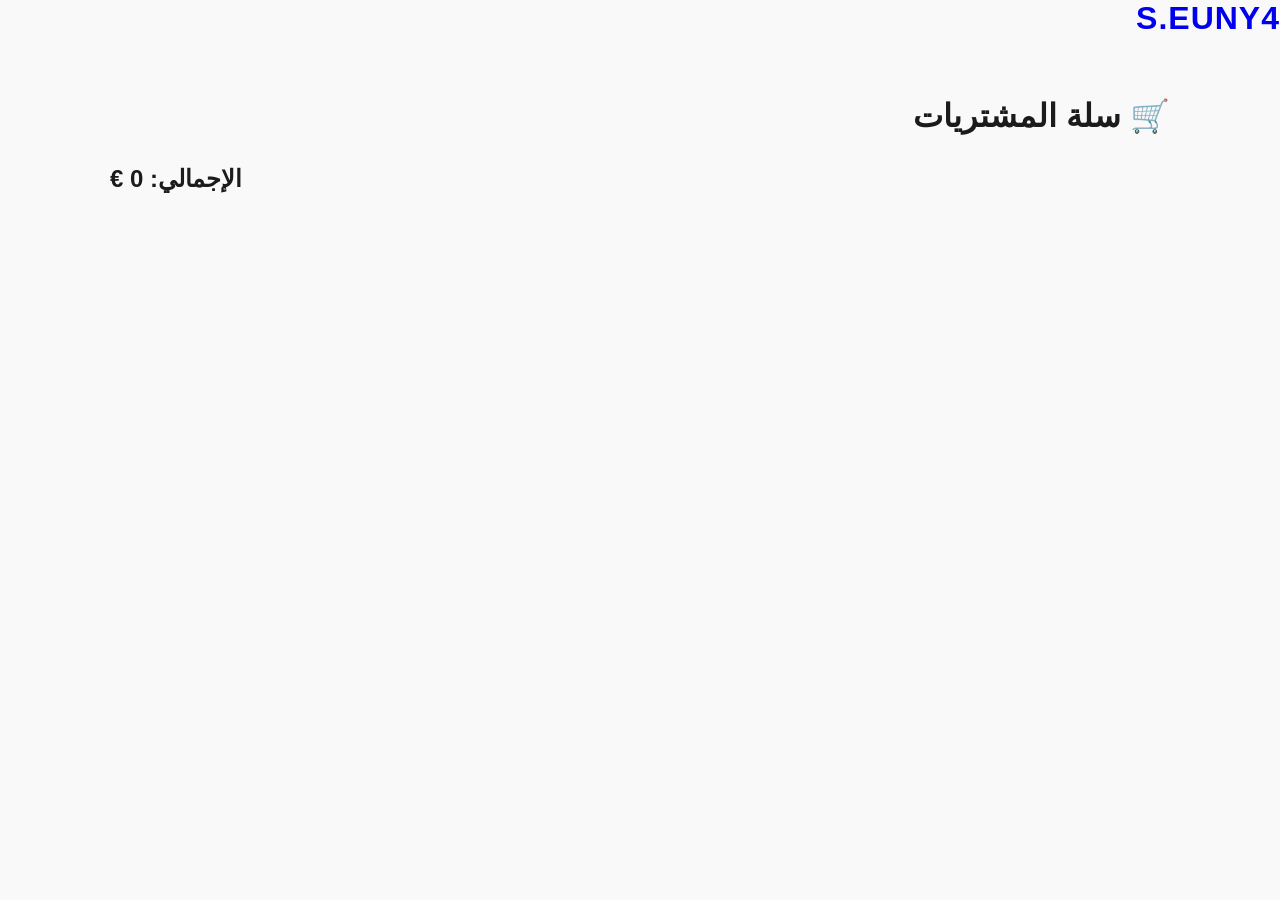
<file: cart.html>
<!DOCTYPE html>
<html lang="ar" dir="rtl">
<head>
<meta charset="UTF-8">
<meta name="viewport" content="width=device-width, initial-scale=1.0">
<title>سلة المشتريات | S.EUNY4 Store</title>

<link rel="stylesheet" href="style.css">

<style>
.cart-container{
    max-width:1100px;
    margin:40px auto;
    padding:20px;
}

.cart-item{
    display:flex;
    align-items:center;
    justify-content:space-between;
    background:white;
    padding:15px;
    margin-bottom:15px;
    border-radius:12px;
    box-shadow:0 5px 10px rgba(0,0,0,.1);
}

.cart-item img{
    width:90px;
    height:90px;
    object-fit:cover;
    border-radius:10px;
}

.cart-info{
    flex:1;
    margin:0 20px;
}

.remove-btn{
    background:#ff3366;
    color:white;
    border:none;
    padding:10px 15px;
    border-radius:8px;
    cursor:pointer;
}

.total{
    margin-top:30px;
    font-size:24px;
    font-weight:bold;
    text-align:left;
}
</style>

</head>

<body>

<header>

<div class="logo">
<a href="index.html">S.EUNY4</a>
</div>

</header>

<div class="cart-container">

<h1>🛒 سلة المشتريات</h1>

<div id="cartItems"></div>

<div class="total">
الإجمالي: <span id="total">0 €</span>
</div>

</div>

<script>

let cart = JSON.parse(localStorage.getItem("cart")) || [];

const cartItems=document.getElementById("cartItems");

const total=document.getElementById("total");

let sum=0;

function renderCart(){

cartItems.innerHTML="";

sum=0;

cart.forEach((item,index)=>{

sum+=parseFloat(item.price);

cartItems.innerHTML+=`

<div class="cart-item">

<img src="${item.image}">

<div class="cart-info">

<h3>${item.name}</h3>

<p>${item.price}</p>

</div>

<button class="remove-btn" onclick="removeItem(${index})">

حذف

</button>

</div>

`;

});

total.innerHTML=sum+" €";

}

function removeItem(index){

cart.splice(index,1);

localStorage.setItem("cart",JSON.stringify(cart));

renderCart();

}

renderCart();

</script>

</body>
</html>
</file>
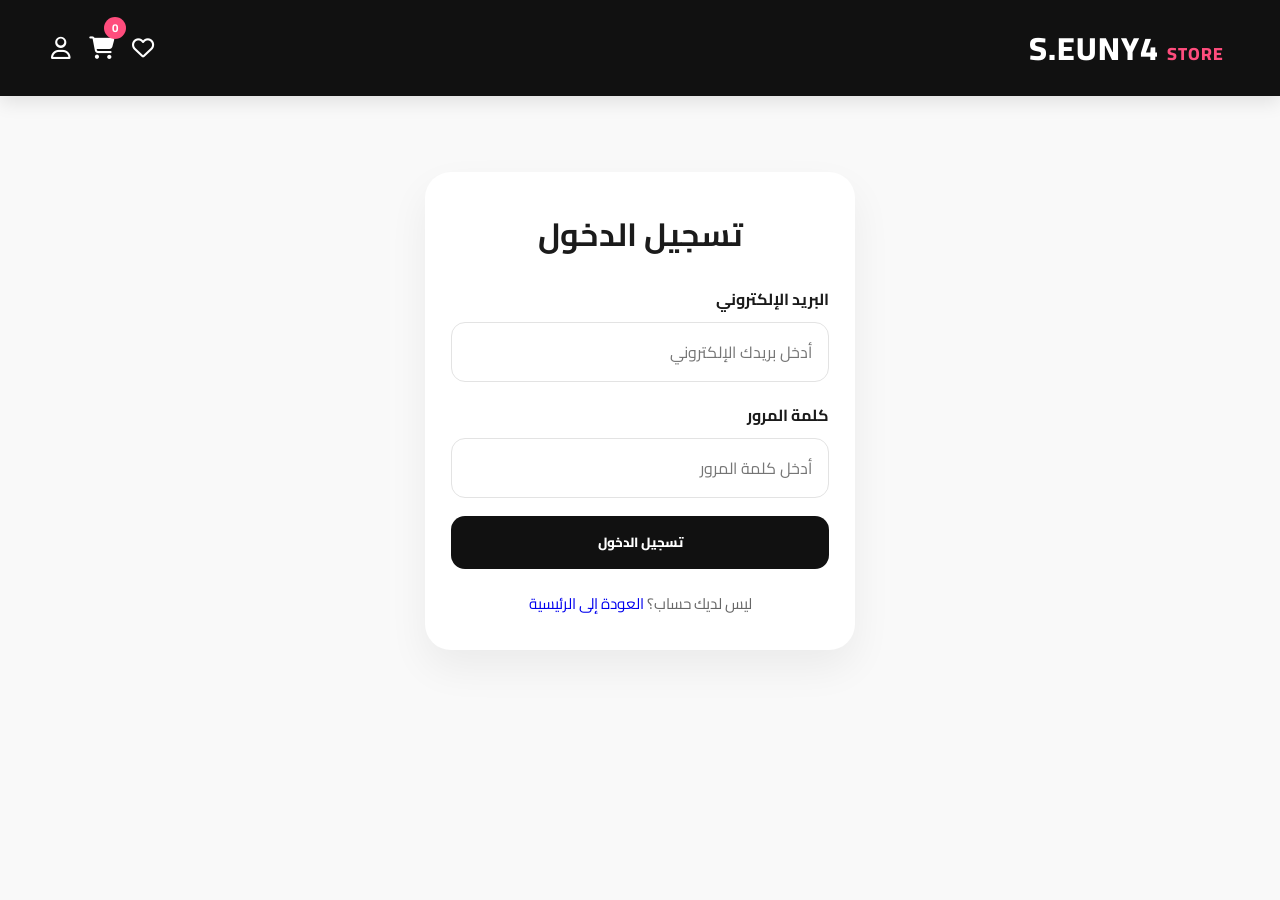
<file: login.html>
<!DOCTYPE html>
<html lang="ar" dir="rtl">
<head>
  <meta charset="UTF-8" />
  <meta name="viewport" content="width=device-width, initial-scale=1.0" />
  <title>تسجيل الدخول | S.EUNY4 Store</title>
  <link rel="stylesheet" href="style.css" />
  <link href="https://fonts.googleapis.com/css2?family=Cairo:wght@300;400;500;700;800&display=swap" rel="stylesheet" />
  <link rel="stylesheet" href="https://cdnjs.cloudflare.com/ajax/libs/font-awesome/6.5.2/css/all.min.css" />
</head>
<body data-page="login">
  <header class="header">
    <div class="container header-inner">
      <a href="index.html" class="logo">S.EUNY4 <span>STORE</span></a>

      <div class="header-icons">
        <a href="wishlist.html" class="icon-link" title="المفضلة">
          <i class="fa-regular fa-heart"></i>
        </a>
        <a href="cart.html" class="icon-link" title="السلة">
          <i class="fa-solid fa-cart-shopping"></i>
          <span id="cart-count" class="cart-count">0</span>
        </a>
        <a href="login.html" class="icon-link" title="تسجيل الدخول">
          <i class="fa-regular fa-user"></i>
        </a>
      </div>
    </div>
  </header>

  <div class="auth-wrapper">
    <div class="auth-box">
      <h1>تسجيل الدخول</h1>

      <form id="login-form">
        <div class="form-group">
          <label for="email">البريد الإلكتروني</label>
          <input type="email" id="email" placeholder="أدخل بريدك الإلكتروني" />
        </div>

        <div class="form-group">
          <label for="password">كلمة المرور</label>
          <input type="password" id="password" placeholder="أدخل كلمة المرور" />
        </div>

        <button type="submit" class="auth-btn">تسجيل الدخول</button>
      </form>

      <div style="margin-top: 20px; text-align: center;">
        <p class="text-muted">ليس لديك حساب؟ <a href="index.html">العودة إلى الرئيسية</a></p>
      </div>
    </div>
  </div>

  <script src="products.js"></script>
  <script src="script.js"></script>
</body>
</html>
</file>
<file: style.css>
* {
  margin: 0;
  padding: 0;
  box-sizing: border-box;
  font-family: "Cairo", sans-serif;
}

html {
  scroll-behavior: smooth;
}

body {
  background: #f9f9f9;
  color: #1b1b1b;
  direction: rtl;
}

a {
  text-decoration: none;
}

img {
  max-width: 100%;
  display: block;
}

button,
input {
  font-family: "Cairo", sans-serif;
}

.container {
  width: min(1200px, 92%);
  margin: 0 auto;
}

/* ===== Header ===== */
.header {
  background: #111;
  color: #fff;
  position: sticky;
  top: 0;
  z-index: 1000;
  box-shadow: 0 6px 18px rgba(0, 0, 0, 0.1);
}

.header-inner {
  display: flex;
  align-items: center;
  justify-content: space-between;
  gap: 20px;
  padding: 18px 0;
}

.logo {
  font-size: 2rem;
  font-weight: 800;
  letter-spacing: 1px;
  color: #fff;
}

.logo span {
  color: #ff4d7d;
  font-size: 1.1rem;
  margin-right: 5px;
}

.search-box {
  flex: 1;
  display: flex;
  align-items: center;
  justify-content: center;
  max-width: 500px;
}

.search-box input {
  width: 100%;
  border: none;
  outline: none;
  background: #fff;
  color: #111;
  padding: 12px 16px;
  border-radius: 30px 0 0 30px;
  font-size: 1rem;
}

.search-box button {
  border: none;
  background: #ff4d7d;
  color: #fff;
  padding: 12px 18px;
  border-radius: 0 30px 30px 0;
  cursor: pointer;
  font-size: 1rem;
}

.header-icons {
  display: flex;
  align-items: center;
  gap: 18px;
}

.icon-link {
  position: relative;
  color: #fff;
  font-size: 1.4rem;
  transition: 0.3s ease;
}

.icon-link:hover {
  color: #ff4d7d;
}

.cart-count {
  position: absolute;
  top: -10px;
  right: -12px;
  background: #ff4d7d;
  color: #fff;
  width: 22px;
  height: 22px;
  border-radius: 50%;
  display: flex;
  align-items: center;
  justify-content: center;
  font-size: 0.72rem;
  font-weight: 700;
}

.navbar {
  background: #fff;
  border-bottom: 1px solid #eee;
  box-shadow: 0 3px 12px rgba(0, 0, 0, 0.03);
}

.navbar-inner {
  display: flex;
  justify-content: center;
  align-items: center;
  flex-wrap: wrap;
  gap: 24px;
  padding: 16px 0;
}

.navbar a {
  color: #1d1d1d;
  font-weight: 700;
  transition: 0.3s ease;
}

.navbar a:hover,
.navbar a.active {
  color: #ff4d7d;
}

/* ===== Hero ===== */
.hero {
  background:
    linear-gradient(rgba(0, 0, 0, 0.38), rgba(0, 0, 0, 0.38)),
    url("https://images.unsplash.com/photo-1441986300917-64674bd600d8?auto=format&fit=crop&w=1600&q=80") center/cover no-repeat;
  min-height: 500px;
  display: flex;
  align-items: center;
  justify-content: center;
  text-align: center;
  color: #fff;
}

.hero-content {
  max-width: 700px;
  padding: 40px 20px;
}

.hero-badge {
  display: inline-block;
  background: rgba(255, 255, 255, 0.12);
  border: 1px solid rgba(255, 255, 255, 0.3);
  backdrop-filter: blur(5px);
  padding: 10px 18px;
  border-radius: 30px;
  font-size: 0.95rem;
  margin-bottom: 18px;
}

.hero h1 {
  font-size: clamp(2.2rem, 5vw, 4rem);
  line-height: 1.2;
  margin-bottom: 18px;
}

.hero h1 span {
  color: #ffb3c9;
}

.hero p {
  font-size: 1.2rem;
  line-height: 1.8;
  margin-bottom: 22px;
}

.primary-btn,
.secondary-btn {
  display: inline-flex;
  align-items: center;
  justify-content: center;
  gap: 10px;
  padding: 14px 28px;
  border-radius: 999px;
  font-weight: 700;
  transition: 0.3s ease;
}

.primary-btn {
  background: linear-gradient(135deg, #ff4d7d, #ff2f6d);
  color: #fff;
  box-shadow: 0 12px 25px rgba(255, 79, 125, 0.35);
}

.primary-btn:hover {
  transform: translateY(-2px);
}

.secondary-btn {
  background: rgba(255, 255, 255, 0.1);
  border: 1px solid rgba(255, 255, 255, 0.3);
  color: #fff;
}

/* ===== Section Title ===== */
.section-title {
  text-align: center;
  margin: 60px 0 28px;
}

.section-title span {
  color: #ff4d7d;
  font-size: 1rem;
  font-weight: 700;
  display: block;
  margin-bottom: 8px;
}

.section-title h2 {
  font-size: clamp(1.8rem, 3vw, 2.6rem);
  color: #1b1b1b;
}

/* ===== Categories ===== */
.categories-grid {
  display: grid;
  grid-template-columns: repeat(auto-fit, minmax(140px, 1fr));
  gap: 18px;
  margin-top: 16px;
}

.category-card {
  background: #fff;
  border-radius: 24px;
  padding: 24px 8px;
  text-align: center;
  box-shadow: 0 10px 30px rgba(0, 0, 0, 0.05);
  transition: 0.3s ease;
  color: #1b1b1b;
}

.category-card:hover {
  transform: translateY(-6px);
  box-shadow: 0 14px 30px rgba(0, 0, 0, 0.08);
}

.category-icon {
  font-size: 2.2rem;
  margin-bottom: 12px;
}

.category-card span {
  display: block;
  font-weight: 700;
  font-size: 1.1rem;
}

/* ===== Products Grid ===== */
.products-section {
  padding: 30px 0 80px;
}

.product-grid {
  display: grid;
  grid-template-columns: repeat(auto-fit, minmax(230px, 1fr));
  gap: 24px;
}

.product-card {
  background: #fff;
  border-radius: 22px;
  overflow: hidden;
  box-shadow: 0 16px 35px rgba(0, 0, 0, 0.05);
  transition: 0.3s ease;
}

.product-card:hover {
  transform: translateY(-6px);
}

.product-image {
  position: relative;
  overflow: hidden;
  height: 260px;
}

.product-image img {
  width: 100%;
  height: 100%;
  object-fit: cover;
  transition: 0.5s ease;
}

.product-card:hover .product-image img {
  transform: scale(1.05);
}

.favorite-btn {
  position: absolute;
  top: 12px;
  left: 12px;
  width: 42px;
  height: 42px;
  border-radius: 50%;
  border: none;
  background: rgba(255, 255, 255, 0.9);
  color: #333;
  cursor: pointer;
  font-size: 1.2rem;
  display: flex;
  align-items: center;
  justify-content: center;
  transition: 0.3s ease;
}

.favorite-btn.active {
  background: #ff4d7d;
  color: #fff;
}

.product-body {
  padding: 18px 16px 20px;
}

.product-category {
  display: inline-block;
  background: #fff1f5;
  color: #d93d71;
  padding: 6px 12px;
  border-radius: 999px;
  font-size: 0.75rem;
  font-weight: 700;
  margin-bottom: 10px;
}

.product-body h3 {
  font-size: 1.3rem;
  margin-bottom: 10px;
  color: #1d1d1d;
}

.product-meta {
  display: flex;
  align-items: center;
  justify-content: space-between;
  margin-bottom: 12px;
}

.product-price {
  color: #ff4d7d;
  font-size: 1.5rem;
  font-weight: 800;
}

.product-rating {
  color: #f4b400;
  font-weight: 700;
}

.product-actions {
  display: flex;
  gap: 10px;
}

.btn {
  border: none;
  border-radius: 12px;
  padding: 12px 14px;
  font-weight: 700;
  cursor: pointer;
  transition: 0.3s ease;
}

.btn-primary {
  flex: 1;
  background: #111;
  color: #fff;
}

.btn-primary:hover {
  background: #ff4d7d;
}

.btn-secondary {
  background: #f5f5f5;
  color: #111;
}

.btn-secondary:hover {
  background: #eaeaea;
}

/* ===== View all ===== */
.view-all {
  margin-top: 34px;
  text-align: center;
}

/* ===== Footer ===== */
.footer {
  background: #111;
  color: #fff;
  text-align: center;
  padding: 36px 20px 24px;
  margin-top: 50px;
}

.footer-logo {
  font-size: 2rem;
  font-weight: 800;
  margin-bottom: 12px;
}

.footer p {
  margin-bottom: 20px;
  color: #ddd;
}

.footer-links {
  display: flex;
  justify-content: center;
  flex-wrap: wrap;
  gap: 18px;
  margin-bottom: 18px;
}

.footer-links a {
  color: #fff;
}

.copyright {
  color: #bbb;
  font-size: 0.95rem;
}

/* ===== Product Detail ===== */
.product-detail {
  display: grid;
  grid-template-columns: 1.1fr 1fr;
  gap: 32px;
  padding: 40px 0;
}

.detail-image {
  background: #fff;
  border-radius: 28px;
  overflow: hidden;
  box-shadow: 0 18px 40px rgba(0, 0, 0, 0.06);
}

.detail-image img {
  width: 100%;
  height: 100%;
  object-fit: cover;
  min-height: 500px;
}

.detail-info {
  background: #fff;
  border-radius: 28px;
  padding: 26px;
  box-shadow: 0 18px 40px rgba(0, 0, 0, 0.05);
}

.detail-info h1 {
  font-size: clamp(2rem, 3vw, 3rem);
  margin-bottom: 16px;
}

.detail-price {
  font-size: 2.2rem;
  color: #ff4d7d;
  font-weight: 800;
  margin-bottom: 14px;
}

.detail-desc {
  color: #444;
  line-height: 1.9;
  margin-bottom: 24px;
}

.detail-list {
  list-style: none;
  display: grid;
  gap: 10px;
  margin-bottom: 24px;
}

.detail-list li {
  color: #444;
  background: #fafafa;
  padding: 10px 14px;
  border-radius: 12px;
}

.color-options {
  display: flex;
  flex-wrap: wrap;
  gap: 10px;
  margin: 18px 0 28px;
}

.color-box {
  background: #f3f3f3;
  border: 1px solid #ddd;
  color: #222;
  padding: 9px 14px;
  border-radius: 999px;
  font-weight: 700;
}

/* ===== Cart ===== */
.page-head {
  text-align: center;
  margin: 36px 0 18px;
}

.page-head h1 {
  font-size: clamp(2rem, 3vw, 3rem);
}

.cart-wrapper {
  padding: 20px 0 80px;
}

.cart-list {
  display: grid;
  gap: 18px;
}

.cart-item {
  display: flex;
  align-items: center;
  gap: 20px;
  background: #fff;
  border-radius: 22px;
  padding: 18px;
  box-shadow: 0 12px 30px rgba(0, 0, 0, 0.05);
}

.cart-item img {
  width: 110px;
  height: 110px;
  object-fit: cover;
  border-radius: 18px;
}

.cart-info {
  flex: 1;
  min-width: 0;
}

.cart-info h3 {
  margin-bottom: 6px;
  font-size: 1.35rem;
}

.cart-meta {
  display: flex;
  align-items: center;
  gap: 16px;
  flex-wrap: wrap;
  color: #555;
}

.quantity-controls {
  display: flex;
  align-items: center;
  gap: 12px;
  background: #f5f5f5;
  padding: 8px 12px;
  border-radius: 12px;
}

.quantity-controls button {
  width: 28px;
  height: 28px;
  border: none;
  border-radius: 8px;
  background: #111;
  color: white;
  font-size: 1.1rem;
  cursor: pointer;
}

.cart-price {
  font-size: 1.3rem;
  color: #ff4d7d;
  font-weight: 800;
}

.remove-btn {
  border: none;
  background: #ffebf1;
  color: #d92f67;
  padding: 10px 14px;
  border-radius: 12px;
  cursor: pointer;
  font-weight: 700;
}

.cart-summary {
  background: #fff;
  border-radius: 22px;
  padding: 22px;
  margin-top: 24px;
  box-shadow: 0 12px 30px rgba(0, 0, 0, 0.05);
}

.summary-row {
  display: flex;
  justify-content: space-between;
  align-items: center;
  padding: 10px 0;
  border-bottom: 1px solid #f0f0f0;
}

.summary-row.total {
  font-size: 1.5rem;
  font-weight: 800;
  border-bottom: none;
  color: #111;
}

.empty-state {
  text-align: center;
  padding: 80px 20px;
  background: #fff;
  border-radius: 22px;
  box-shadow: 0 12px 30px rgba(0, 0, 0, 0.04);
}

.empty-state h2 {
  margin-bottom: 12px;
}

/* ===== Wishlist ===== */
.wishlist-grid {
  display: grid;
  grid-template-columns: repeat(auto-fit, minmax(220px, 1fr));
  gap: 22px;
  padding-bottom: 80px;
}

/* ===== Login ===== */
.auth-wrapper {
  display: flex;
  align-items: center;
  justify-content: center;
  min-height: 70vh;
  padding: 40px 20px;
}

.auth-box {
  width: min(430px, 100%);
  background: #fff;
  border-radius: 26px;
  box-shadow: 0 18px 40px rgba(0, 0, 0, 0.06);
  padding: 32px 26px;
}

.auth-box h1 {
  text-align: center;
  margin-bottom: 20px;
}

.form-group {
  margin-bottom: 18px;
}

.form-group label {
  display: block;
  margin-bottom: 8px;
  font-weight: 700;
}

.form-group input {
  width: 100%;
  padding: 14px 16px;
  border: 1px solid #e3e3e3;
  border-radius: 14px;
  outline: none;
  font-size: 1rem;
}

.form-group input:focus {
  border-color: #ff4d7d;
}

.auth-actions {
  display: flex;
  justify-content: space-between;
  align-items: center;
  gap: 12px;
  margin-top: 10px;
}

.auth-btn {
  width: 100%;
  background: #111;
  color: #fff;
  border: none;
  padding: 14px;
  border-radius: 14px;
  cursor: pointer;
  font-weight: 800;
}

.auth-btn:hover {
  background: #ff4d7d;
}

.text-muted {
  color: #666;
  font-size: 0.95rem;
}

/* ===== Responsive ===== */
@media (max-width: 768px) {
  .header-inner {
    flex-wrap: wrap;
    justify-content: center;
  }

  .search-box {
    order: 3;
    width: 100%;
    max-width: 100%;
  }

  .product-detail {
    grid-template-columns: 1fr;
  }

  .cart-item {
    flex-direction: column;
    align-items: flex-start;
  }

  .cart-item img {
    width: 100%;
    height: 230px;
  }

  .navbar-inner {
    gap: 14px;
    padding: 12px 0;
  }
    }
</file>
